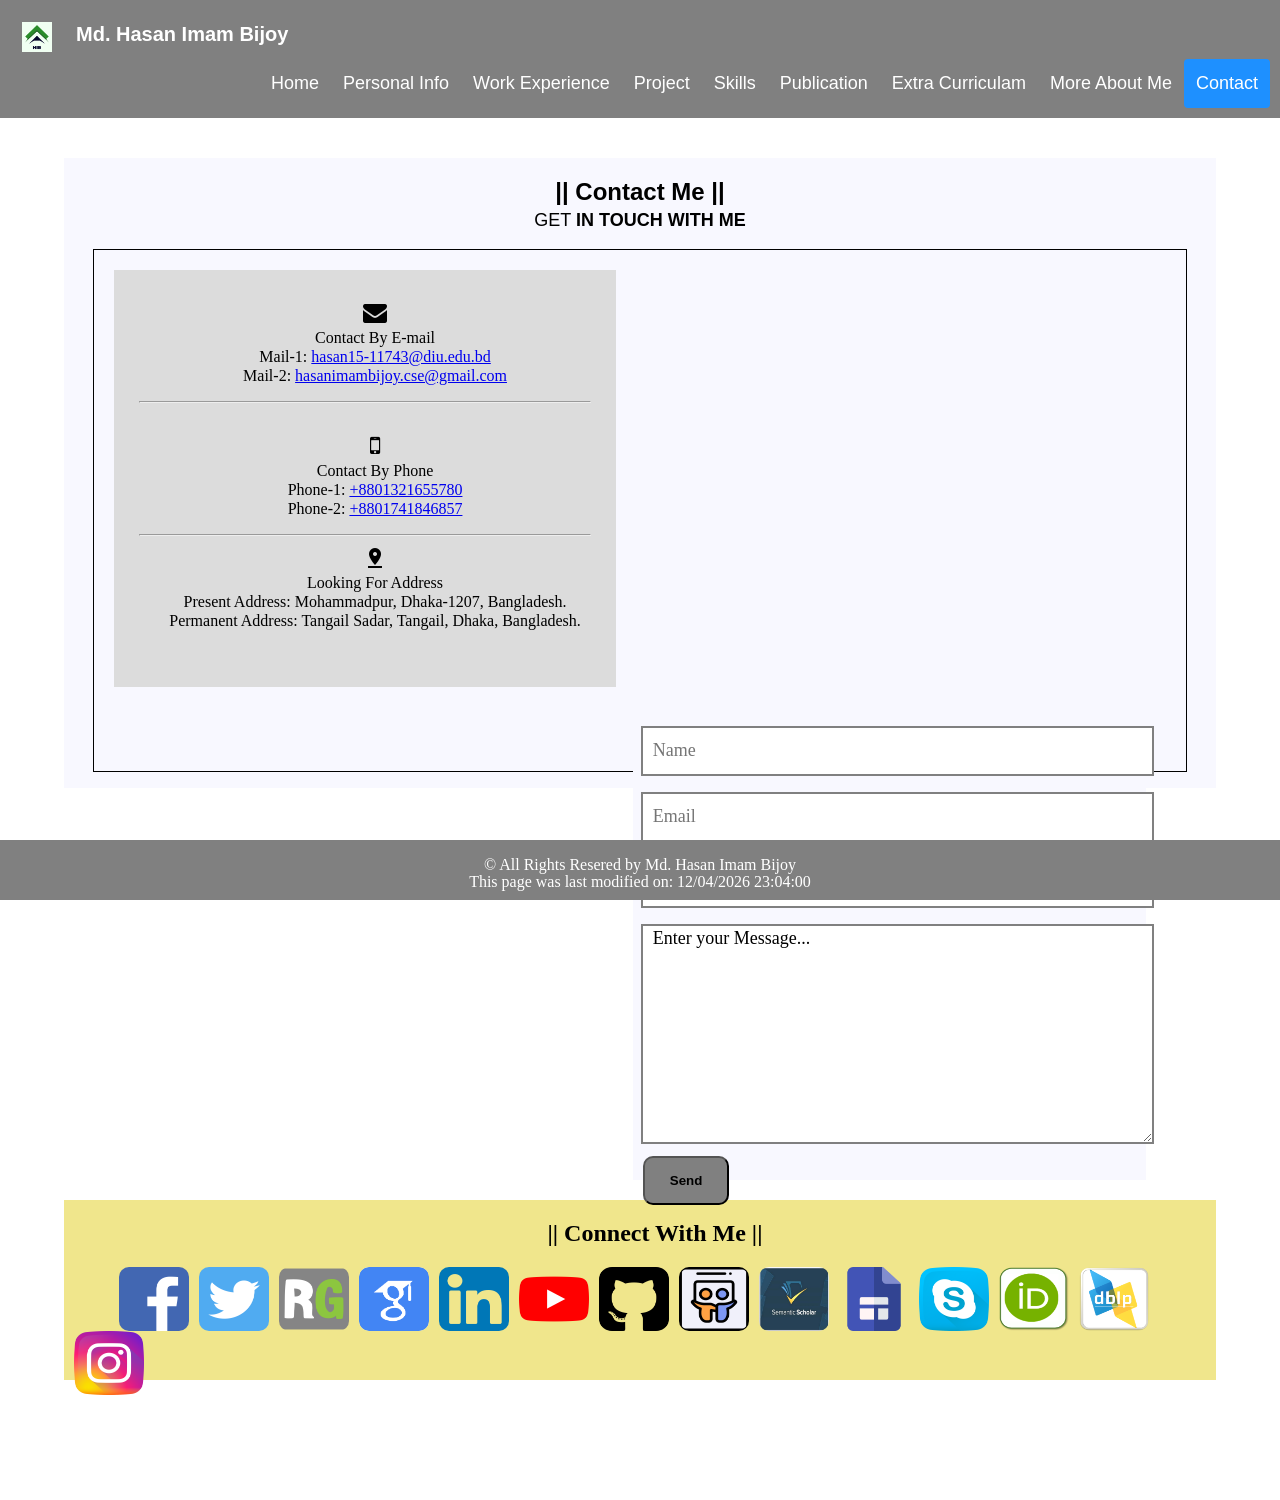
<file: contact.html>
<!DOCTYPE html>
<html>

<head>
  <meta name="viewport" content="width=device-width, initial-scale=1">
  <link rel="stylesheet" href="style.css">
  <Title>Portfolio- Md. Hasan Imam Bijoy</Title>
  <link rel="stylesheet" href="https://cdnjs.cloudflare.com/ajax/libs/font-awesome/4.7.0/css/font-awesome.min.css">
  <link rel="stylesheet" href="https://cdnjs.cloudflare.com/ajax/libs/font-awesome/4.7.0/css/font-awesome.min.css">
  <link href="https://fonts.googleapis.com/icon?family=Material+Icons" rel="stylesheet">
</head>

<body>

  <div class="header">
    <a href="index.html"><img src="favicon.png"
        style="height: 30px; float: left; align-items: center; width: 30px; "></a>
    <a href="index.html" class="logo">Md. Hasan Imam Bijoy</a>
    <div class="header-right">
      <a href="index.html">Home</a>
      <a href="personal.html">Personal Info</a>
      <a href="workexperience.html">Work Experience</a>
      <a href="project.html">Project</a>
      <a href="skill.html">Skills</a>
      <a href="publication.html">Publication</a>
      <a href="extra.html">Extra Curriculam</a>
      <a href="moreabout.html">More About Me</a>
      <a class="active" href="contact.html">Contact</a>

    </div>
  </div>



  <div style="width: 90%; height: 630px; background-color: ghostwhite; margin: auto; margin-top: 40px;">

    <p style="padding: 20px; text-align: center; font-size: x-large;  font-weight: bold;">|| Contact Me ||</p>
    <p
      style="margin-top: -40px; text-align: center; font-size: large; font-family: 'Lucida Sans', 'Lucida Sans Regular', 'Lucida Grande', 'Lucida Sans Unicode', Geneva, Verdana, sans-serif;">
      GET <b>IN TOUCH WITH ME</b></p>


    <div style=" width: 95%; height: 83%; background-color: ghostwhite; margin: auto; border: 1px solid black;">

      <div style="margin: 20px; width: 46%; background-color: gainsboro; height: 80%; float: left;">

        <div
          style=" width: 100%;  text-align: center; font-family: Georgia, 'Times New Roman', Times, serif;  margin: 10px;">
          <i style="font-size:24px; margin-top: 20px; margin-bottom: 5px;" class="fa">&#xf0e0;</i>
          <p style="margin-top: -0px;">Contact By E-mail</p>
          <p style="margin-top: -15px;">Mail-1: <a href="mailto:hasan15-11743@diu.edu.bd">hasan15-11743@diu.edu.bd</a>
          </p>
          <p style="margin-top: -15px;">Mail-2: <a
              href="mailto:hasanimambijoy.cse@gmail.com">hasanimambijoy.cse@gmail.com</a></p>


        </div>
        <hr style="width: 90%; margin: auto;">
        <div
          style=" width: 100%; text-align: center; font-family: Georgia, 'Times New Roman', Times, serif;  margin: 10px;">

          <i style="font-size:24px; margin-top: 20px; margin-bottom: 5px;" class="fa">&#xf10b;</i>
          <p style="margin-top: -0px;">Contact By Phone</p>
          <p style="margin-top: -15px;">Phone-1: <a href="tel:01321655780">+8801321655780</a>
          </p>
          <p style="margin-top: -15px;">Phone-2: <a href="tel:01741846857">+8801741846857</a></p>


        </div>
        <hr style="width: 90%; margin: auto;">
        <div
          style=" width: 100%; text-align: center; font-family: Georgia, 'Times New Roman', Times, serif;  margin: 10px;">
          <i class="material-icons">&#xe55e;</i>
          <p style="margin-top: -0px;">Looking For Address</p>
          <p style="margin-top: -15px;">Present Address: Mohammadpur, Dhaka-1207, Bangladesh.
          </p>
          <p style="margin-top: -15px;">Permanent Address: Tangail Sadar, Tangail, Dhaka, Bangladesh.
          </p>



        </div>
      </div>

      <div
        style="width: 47%; background-color: ghostwhite; height: 87%; float: right; margin-right: 40px; margin-top: 20px;">

        <input class="contactme" type="text" style="width: 100%; height: 50px; margin-top: -1px;" placeholder="Name">
        <input class="contactme" type="email" style="width: 100%; height: 50px;" placeholder="Email" required>
        <input class="contactme" type="tel" style="width: 100%; height: 50px;" placeholder="Mobile Number" required>
        <textarea placeholder="Enter your Message..." class="contactme" style="width: 100%; height: 220px;"
          required>Enter your Message... </textarea>

        <button type="submit" id="book-srch">Send</button>

      </div>


    </div>

  </div>

  </div>

  <div style="clear: both;"></div>

  


  <div style="width: 90%; height:180px; background-color:khaki; margin: auto;">

    <h2
      style="margin-bottom: 20px; text-align: center; margin-left: 30px; padding-top: 20px; font-family:Georgia, 'Times New Roman', Times, serif">
       || Connect With Me ||</h2>

       <a href="https://www.facebook.com/HiBijoy.a2z/" target="_blank"><img src="facebook.png" class="connect" width="70px" height="64px" style="margin-left: 55px; float: left;"></a>
       <a href="https://twitter.com/HiBijoy1432" target="_blank"><img src="twitter.png" class="connect" width="70px" height="64px" style="margin-left: 10px; float: left;"></a>
       <a href="https://www.researchgate.net/profile/Md-Hasan-Imam-Bijoy" target="_blank"><img src="researchgate.png" class="connect" width="70px" height="64px" style="margin-left: 10px; float: left;"></a>
       <a href="https://scholar.google.com/citations?user=LP5mLloAAAAJ&hl=en&authuser=1" target="_blank"><img src="gs.png" class="connect" width="70px" height="64px" style="margin-left: 10px; float: left;"></a>
       <a href="https://www.linkedin.com/in/md-hasan-imam-bijoy/" target="_blank"><img src="linkedin.png" class="connect" width="70px" height="64px" style="margin-left: 10px; float: left;"></a>
       <a href="https://www.youtube.com/channel/UCSs0kj2hm2an1X2EBD3I79A?view_as=subscriber" target="_blank"><img src="youtube.png" class="connect" width="70px" height="64px" style="margin-left: 10px; float: left;"></a>
       <a href="https://github.com/HiBijoy143" target="_blank"><img src="github-sign.png" class="connect" width="70px" height="64px" style="margin-left: 10px; float: left;"></a>
       <a href="https://www.slideshare.net/HasanImamBijoY" target="_blank"><img src="slideshare.png" class="connect" width="70px" height="64px" style="margin-left: 10px; float: left;"></a>
       <a href="https://www.semanticscholar.org/author/Md.-Hasan-Imam-Bijoy/1999666337" target="_blank"><img src="semantic.jpg" class="connect" width="70px" height="64px" style="margin-left: 10px; float: left;"></a>
       <a href="https://sites.google.com/diu.edu.bd/hibijoy/" target="_blank"><img src="google.png" class="connect" width="70px" height="64px" style="margin-left: 10px; float: left;"></a>
       <a href="https://join.skype.com/invite/Vjf5248RQOfI" target="_blank"><img src="skype.png" class="connect" width="70px" height="64px" style="margin-left: 10px; float: left;"></a>
       <a href="https://orcid.org/0000-0002-4756-3025" target="_blank"><img src="orc.png" class="connect" width="70px" height="64px" style="margin-left: 10px; float: left;"></a>
       <a href="https://dblp.org/pid/276/8580.html" target="_blank"><img src="dblp.png" class="connect" width="70px" height="64px" style="margin-left: 10px; float: left;"></a>
       <a href="https://www.instagram.com/hi_bijoy_" target="_blank"><img src="instagram.png" class="connect" width="70px" height="64px" style="margin-left: 10px; float: left;"></a>
       
       
       
       

    

  </div>


  <div style="height: 120px;"></div>

  <div
    style="height: 60px;  width: 100%; position: fixed; background-color: gray; left: 0; bottom: 0; text-align: center; font-family: Georgia, 'Times New Roman', Times, serif; color: white;">

    <p style="margin-bottom: -1px;">&copy; All Rights Resered by Md. Hasan Imam Bijoy</p>
    <script language="Javascript" style="margin-top: -20px;">
      document.write("This page was last modified on: " + document.lastModified + "");
    </SCRIPT>
  </div>
</body>

</html>
</file>
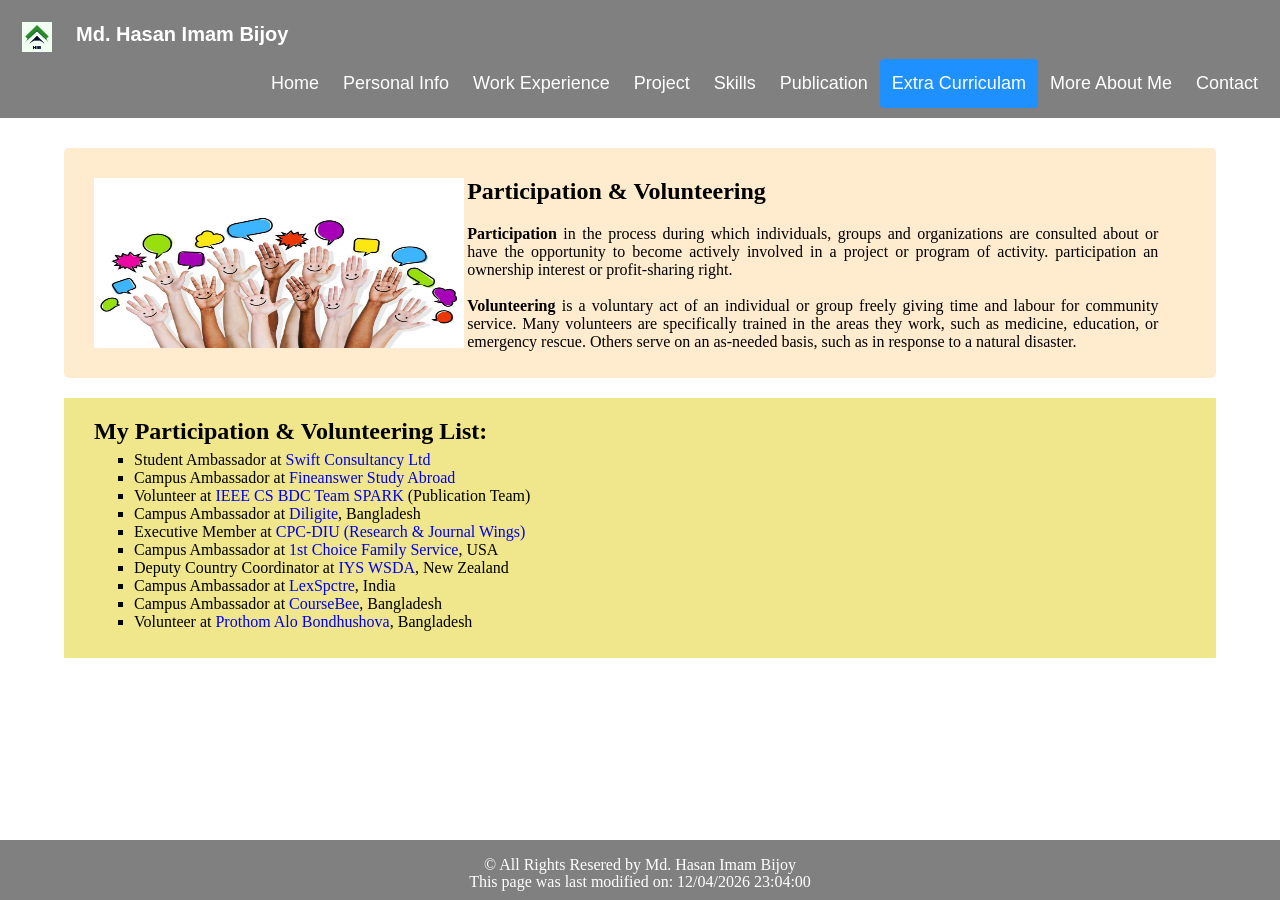
<file: extra.html>
<!DOCTYPE html>
<html>
<head>
    <meta name="viewport" content="width=device-width, initial-scale=1">
    <link rel = "stylesheet" href = "style.css">
    <Title>Portfolio- Md. Hasan Imam Bijoy</Title>
    

</head>
<body>

    <div class="header">
        <a href="index.html"><img src="favicon.png" style="height: 30px; float: left; align-items: center; width: 30px; "></a>     
           <a href="index.html" class="logo">Md. Hasan Imam Bijoy</a>
        <div class="header-right">
          <a href="index.html">Home</a>
          <a href="personal.html">Personal Info</a>
          <a href="workexperience.html">Work Experience</a>
          <a href="project.html">Project</a>
          <a href="skill.html">Skills</a>
          <a href="publication.html">Publication</a>
          <a class="active" href="extra.html">Extra Curriculam</a>
          <a href="moreabout.html">More About Me</a>
          <a href="contact.html">Contact</a>
          
        </div>
      </div>
      
      <div style="border-radius: 5px; width: 90%; height: 230px; background-color: blanchedalmond; margin: auto; margin-top: 30px;">

        <div style="width: 35%; float: left;">
          <img src="extra.jpg" alt="Projects List" title="Md. Hasan Imam Bijoy - Extra Curriculam" style=" margin: 30px; width: 370px; height: 170px;">
        </div>
        <div style="width: 60%; float: left;">
          <h2 style="margin-top: 30px;font-family: Georgia, 'Times New Roman', Times, serif">Participation & Volunteering</h2>

          <p style=" text-align: justify; font-family: Georgia, 'Times New Roman', Times, serif">
            <b>Participation</b> in the process during which individuals, groups and organizations are consulted about or have the opportunity to become actively involved in a project or program of activity. participation an ownership interest or profit-sharing right.<br><br>

              <b>Volunteering</b> is a voluntary act of an individual or group freely giving time and labour for community service. Many volunteers are specifically trained in the areas they work, such as medicine, education, or emergency rescue. Others serve on an as-needed basis, such as in response to a natural disaster.
          </p>
  
        </div>
        
      </div>


      <div style="width: 90%; height: 260px; background-color:khaki; margin: auto;">

        <h2 style=" margin-left: 30px; padding-top: 20px; margin-bottom: -10px; font-family:Georgia, 'Times New Roman', Times, serif">My Participation & Volunteering List:</h2>

        <ul class="project" style="margin-left: 30px; font-family: Georgia, 'Times New Roman', Times, serif;" >
            <li type="square">Student Ambassador at <a href="https://www.linkedin.com/company/swift-consultancy-ltd/mycompany/" target="_blank">Swift Consultancy Ltd</a></li>
            <li type="square">Campus Ambassador at <a href="https://fineanswer.net/study-abroad/" target="_blank">Fineanswer Study Abroad</a></li>
            <li type="square">Volunteer at <a href="https://www.facebook.com/ieeecsbdcspark" target="_blank">IEEE CS BDC Team SPARK</a> (Publication Team)</li>
            <li type="square">Campus Ambassador at <a href="https://diligite.com/" target="_blank">Diligite</a>, Bangladesh</li>
            <li type="square">Executive Member at <a href="http://cpc.daffodilvarsity.edu.bd/" target="_blank">CPC-DIU (Research & Journal Wings)</a></li>
            <li type="square">Campus Ambassador at <a href="https://www.1stchoicefamilyservices.org/about/" target="_blank">1st Choice Family Service</a>, USA</li>
            <li type="square">Deputy Country Coordinator at <a href="https://www.linkedin.com/company/wsda-new-zealand/mycompany/" target="_blank">IYS WSDA</a>, New Zealand</li>
            <li type="square">Campus Ambassador at <a href="https://www.linkedin.com/company/lexpectre/" target="_blank">LexSpctre</a>, India</li>
            <li type="square">Campus Ambassador at <a href="https://coursebee.com/" target="_blank">CourseBee</a>, Bangladesh</li>
            <li type="square">Volunteer at <a href="https://www.bondhushava.com/" target="_blank">Prothom Alo Bondhushova</a>, Bangladesh</li>
            

        </ul>

      </div>
    </div> <div style="height: 120px;"></div>

    <div style="height: 60px;  width: 100%; position: fixed; background-color: gray; left: 0; bottom: 0; text-align: center; font-family: Georgia, 'Times New Roman', Times, serif; color: white;">

        <p style="margin-bottom: -1px;">&copy; All Rights Resered by Md. Hasan Imam Bijoy</p>
        <script language="Javascript" style="margin-top: -20px;">
          document.write("This page was last modified on: " +document.lastModified +"");
          </SCRIPT>
    </div>

</body>
</html>
</file>
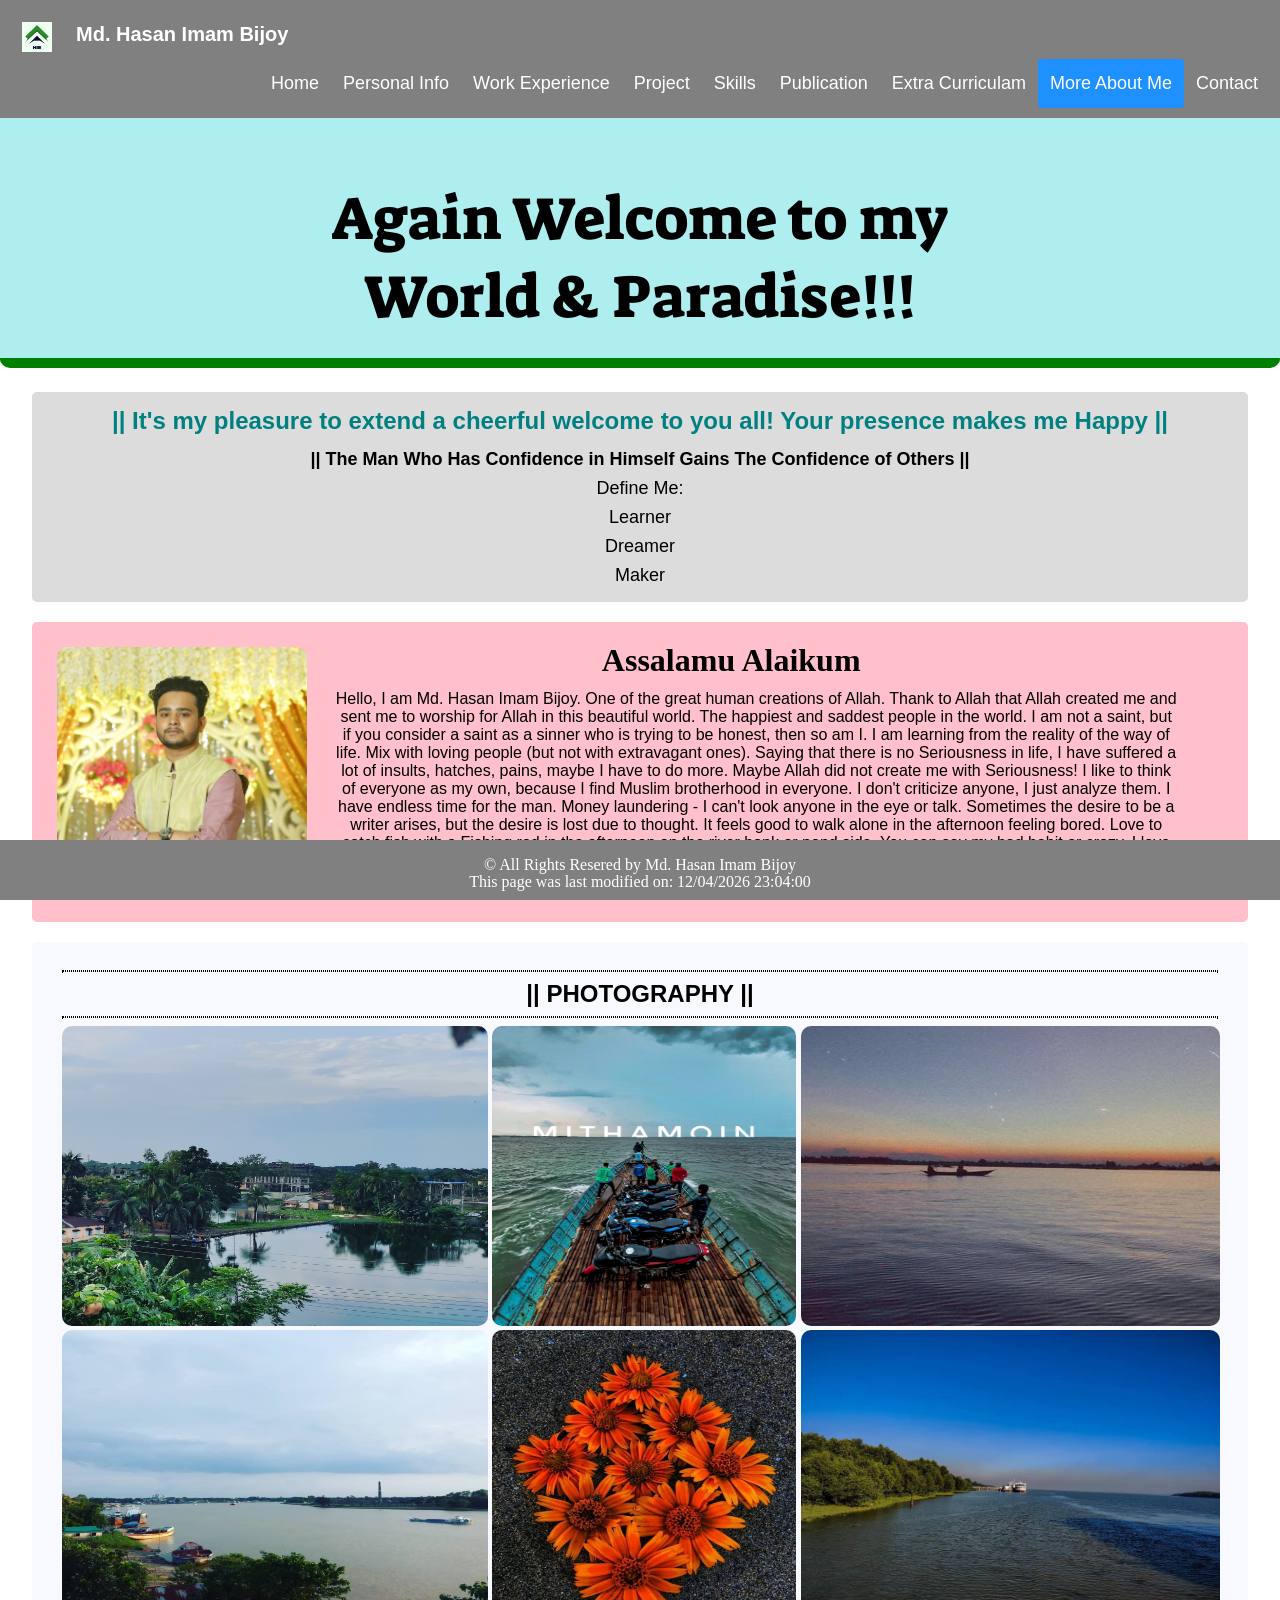
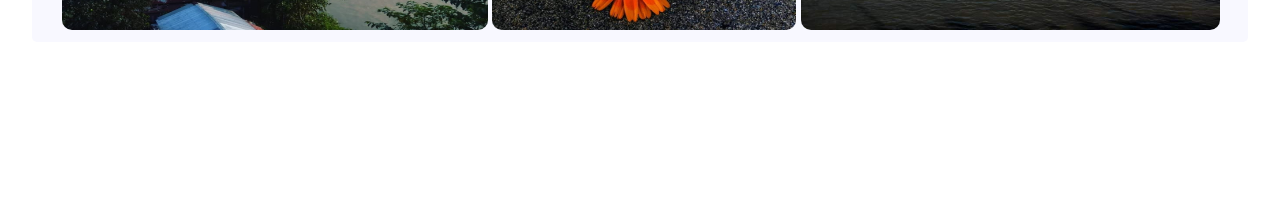
<file: moreabout.html>
<!DOCTYPE html>
<html>
<head>
    <meta name="viewport" content="width=device-width, initial-scale=1">
    <link rel = "stylesheet" href = "style.css">
    <title>Portfolio-Md. Hasan Imam Bijoy</title>
    <link rel="preconnect" href="https://fonts.gstatic.com">
    <link href="https://fonts.googleapis.com/css2?family=Suez+One&display=swap" rel="stylesheet">
    

</head>
<body>

    <div class="header">
        <a href="index.html"><img src="favicon.png" style="height: 30px; float: left; align-items: center; width: 30px; "></a>       
         <a href="index.html" class="logo">Md. Hasan Imam Bijoy</a>
        <div class="header-right">
          <a href="index.html">Home</a>
          <a href="personal.html">Personal Info</a>
          <a href="workexperience.html">Work Experience</a>
          <a href="project.html">Project</a>
          <a href="skill.html">Skills</a>
          <a href="publication.html">Publication</a>
          <a href="extra.html">Extra Curriculam</a>
          <a class="active" href="moreabout.html">More About Me</a>
          <a href="contact.html">Contact</a>
          
        </div>
      </div>
      
      <div style=" height: 240px; width: 100%; margin: auto;  border: 2px solid paleturquoise;  background-color:paleturquoise;">
          <p style="text-align: center; font-size: 60px; font-family: 'Suez One', serif;">Again Welcome to my <br> World & Paradise!!!</p>
        </div>
        <div style="width: 100%; height: 10px; border-bottom-left-radius: 10px; border-bottom-right-radius: 10px; border: 5px solid green;" ></div>

      
      <div style="width: 95%; height: 210px; background-color: gainsboro; border-radius: 5px; margin: auto; margin-top: 20px;">

        <p class="custom"> || It's my pleasure to extend a cheerful welcome to you all! Your presence makes me Happy ||</p>
        <p class="custom2">|| The Man Who Has Confidence in Himself Gains The Confidence of Others ||</p>
        <p class="custom3">Define Me:</p>
        <p class="custom3">Learner</p>
        <p class="custom3">Dreamer</p>
        <p class="custom3">Maker</p>
      
      </div>

      <div style="width: 95%; height: 300px; background-color:pink; border-radius: 5px; margin: auto; margin-top: 20px;">


        <div style="width: 20%; float: left;">
        <img src="Hasan Imam Bijoy.jpg" width="250px" height="250px" style="border-radius: 10px; margin: 25px;">
        </div>
        <div style="width: 75%; float: left; ">
        <h1 style="margin-top: 20px; text-align: center; font-family: Cambria, Cochin, Georgia, Times, 'Times New Roman', serif;"> Assalamu Alaikum</h1>
        <p class="custom3" style="font-size: medium; margin-left: 60px; margin-right: 10px;">Hello, I am Md. Hasan Imam Bijoy.  One of the great human creations of Allah. Thank to Allah that  Allah created me and sent me to worship for Allah in this beautiful world.  The happiest and saddest people in the world. I am not a saint, but if you consider a saint as a sinner who is trying to be honest, then so am I. I am learning from the reality of the way of life.  Mix with loving people (but not with extravagant ones). Saying that there is no Seriousness in life, I have suffered a lot of insults, hatches, pains, maybe I have to do more. Maybe Allah did not create me with Seriousness! I like to think of everyone as my own, because I find Muslim brotherhood in everyone.  I don't criticize anyone, I just analyze them. I have endless time for the man. Money laundering - I can't look anyone in the eye or talk. Sometimes the desire to be a writer arises, but the desire is lost due to thought. It feels good to walk alone in the afternoon feeling bored. Love to catch fish with a Fishing rod in the afternoon on the river bank or pond side. You can say my bad habit or crazy, I love to wear t-shirts upside down, and always wear upside down! </p>
        </div>
        
      </div>

      <div style="margin-bottom: 40px; padding-top: 20px; width: 95%; height: 700px; background-color:ghostwhite; border-radius: 5px; margin: auto; margin-top: 20px;">
        <hr style="width: 95%; border: 1px dotted black;">  
        <font style="text-align: center; font-family: 'Lucida Sans', 'Lucida Sans Regular', 'Lucida Grande', 'Lucida Sans Unicode', Geneva, Verdana, sans-serif; display: block; font-size: x-large; font-weight: bold;">|| PHOTOGRAPHY ||</font>
          <hr style="width: 95%; border: 1px dotted black;">
          <img src="p1.jpg" width="35%" height="300px" style="margin-left: 30px; border-radius: 10px;">
          <img src="p2.jpg" width="25%" height="300px" style="border-radius: 10px;">
          <img src="p3.jpg" width="34.5%" height="300" style="border-radius: 10px;">
          <img src="p4.jpg" width="35%" height="300px" style="margin-left: 30px; border-radius: 10px;">
          <img src="p7.jpg" width="25%" height="300px" style="border-radius: 10px;">
          <img src="p5.jpg" width="34.5%" height="300" style="border-radius: 10px;"> <br><br><br><br><br><br><br><br>
      </div> <br><br>

      <div style="clear: both;"></div>


      <div style="height: 120px;"></div>

      <div style="height: 60px;  width: 100%; position: fixed; background-color: gray; left: 0; bottom: 0; text-align: center; font-family: Georgia, 'Times New Roman', Times, serif; color: white;">
  
          <p style="margin-bottom: -1px;">&copy; All Rights Resered by Md. Hasan Imam Bijoy</p>
          <script language="Javascript" style="margin-top: -20px;">
            document.write("This page was last modified on: " +document.lastModified +"");
            </SCRIPT>
      </div>

</body>
</html>
</file>
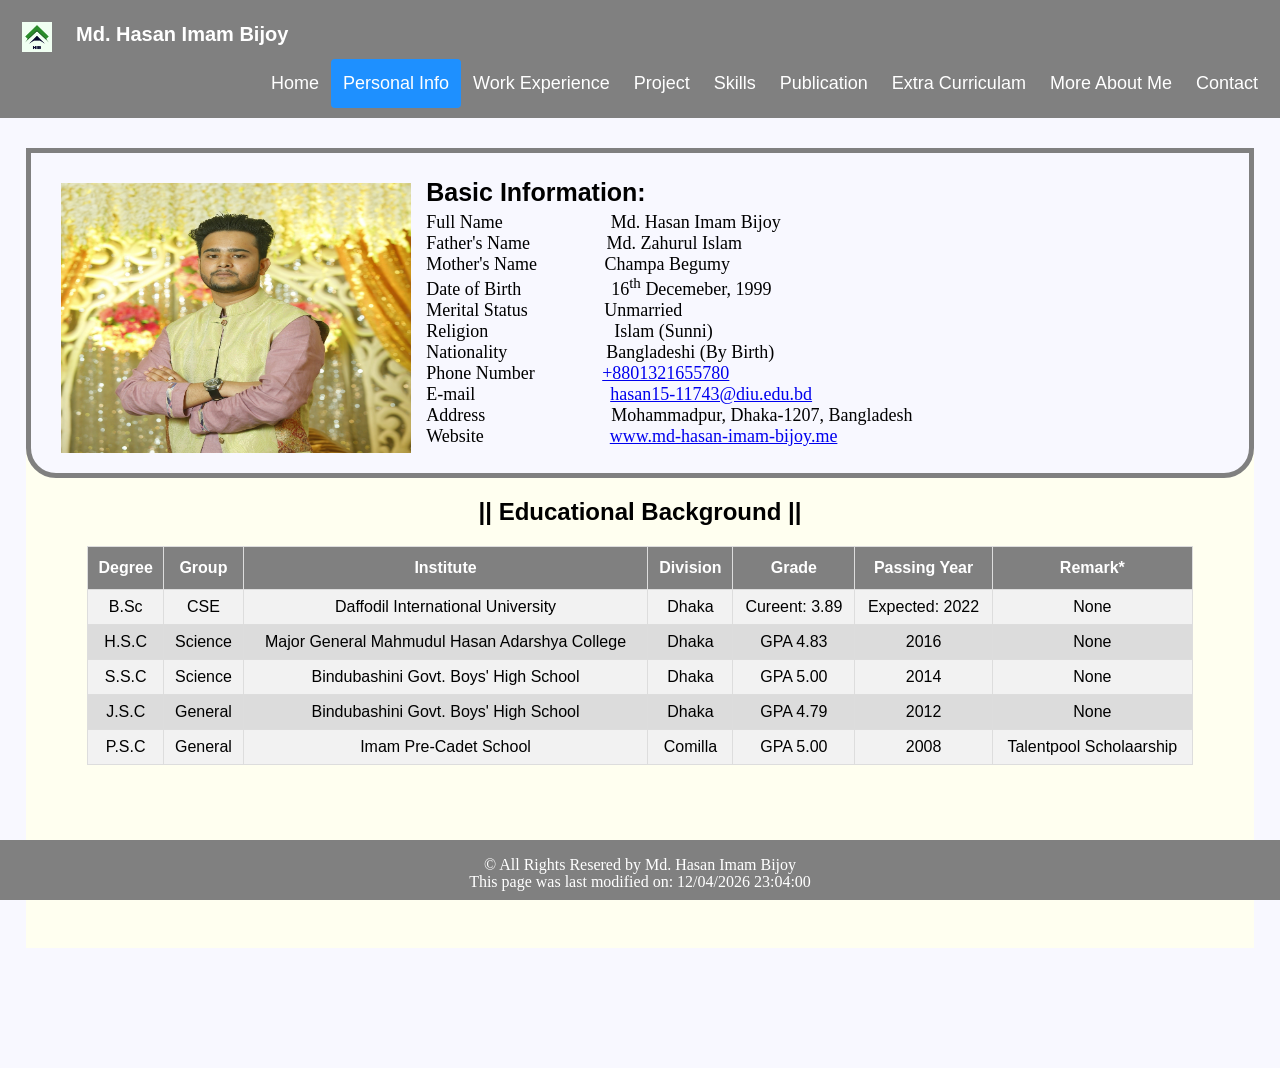
<file: personal.html>
<!DOCTYPE html>
<html>
<head>
    <meta name="viewport" content="width=device-width, initial-scale=1">
    <link rel = "stylesheet" href = "style.css">
    <Title>Portfolio- Md. Hasan Imam Bijoy</Title>
    <link rel="preconnect" href="https://fonts.gstatic.com">
    <link href="https://fonts.googleapis.com/css2?family=Lobster+Two&family=Stint+Ultra+Condensed&display=swap" rel="stylesheet">

    <style>
      .body{
      background-color:ghostwhite;
    
    }
    .heading{
      font-family: 'Lucida Sans', 'Lucida Sans Regular', 'Lucida Grande', 'Lucida Sans Unicode', Geneva, Verdana, sans-serif;
      font-weight: bold;
    }
    .basic{
      font-family: Georgia, 'Times New Roman', Times, serif;
      margin-left: -40px;
      margin-top: -20px;
      position:absolute;

    }
    .basic li{
      font-size: large;
    }
    
    #customers {
    font-family: Arial, Helvetica, sans-serif;
    border-collapse: collapse;
    width: 90%;
    margin: auto;
    text-align: center;
    }

    #customers td, #customers th {
      border: 1px solid #ddd;
      padding: 8px;
      text-align: center;
    }

    #customers tr:nth-child(even){background-color: #f2f2f2;}
    #customers tr:nth-child(odd){background-color: gainsboro;}

    #customers tr:hover {background-color:lightblue;}

    #customers th {
      padding-top: 12px;
      padding-bottom: 12px;
      text-align: left;
      background-color: gray;
      color: white;
      text-align: center;
    }

    </style>
    

</head>
<body class="body">

    <div class="header">
      <a href="index.html"><img src="favicon.png" style="height: 30px; float: left; align-items: center; width: 30px; "></a>        
      <a href="index.html" class="logo">Md. Hasan Imam Bijoy</a>
        <div class="header-right">
          <a href="index.html">Home</a>
          <a class="active" href="personal.html">Personal Info</a>
          <a href="workexperience.html">Work Experience</a>
          <a href="project.html">Project</a>
          <a href="skill.html">Skills</a>
          <a href="publication.html">Publication</a>
          <a href="extra.html">Extra Curriculam</a>
          <a href="moreabout.html">More About Me</a>
          <a href="contact.html">Contact</a>
          
        </div>
      </div>
      
      
      <div style="width: 96%; height: 800px; margin: auto; background-color:ivory; margin-top: 30px;">
      
        <div style="margin-top: 20px; width: 100%; height: 330px; background-color: ghostwhite; margin: auto; border-bottom-left-radius: 30px; border-bottom-right-radius: 30px; border: 5px solid gray">

          <div style="width: 30%; float: left;">
            <img src="Hasan Imam Bijoy.jpg" style="width:350px; height: 270px; margin-top: 30px; margin-left: 30px; margin-right: 30px; float: left;">
          </div>

          <div style="margin-left: 30px; margin-top: 30px; float: left; width: 65%;  height: 250px;">

            <p style="font-size: 25px; margin-top: -5px;" class="heading"> Basic Information: </p>
            <ul class="basic">
            
              <li type="none">Full Name &nbsp; &nbsp; &nbsp; &nbsp; &nbsp; &nbsp; &nbsp; &nbsp; &nbsp; &nbsp; &nbsp; &nbsp;Md. Hasan Imam Bijoy</li>
              <li type="none">Father's Name &nbsp; &nbsp; &nbsp; &nbsp; &nbsp; &nbsp; &nbsp; &nbsp; Md. Zahurul Islam</li>
              <li type="none">Mother's Name &nbsp; &nbsp; &nbsp; &nbsp; &nbsp; &nbsp; &nbsp; Champa Begumy</li>
              <li type="none">Date of Birth &nbsp;&nbsp; &nbsp; &nbsp; &nbsp; &nbsp; &nbsp; &nbsp; &nbsp; &nbsp; 16<sup>th</sup> Decemeber, 1999 </li>
              <li type="none">Merital Status &nbsp; &nbsp;&nbsp; &nbsp; &nbsp; &nbsp; &nbsp; &nbsp; &nbsp;Unmarried</li>
              <li type="none">Religion &nbsp; &nbsp; &nbsp; &nbsp; &nbsp; &nbsp; &nbsp; &nbsp; &nbsp; &nbsp; &nbsp; &nbsp; &nbsp; &nbsp;Islam (Sunni)</li>
              <li type="none">Nationality &nbsp; &nbsp; &nbsp; &nbsp; &nbsp; &nbsp; &nbsp; &nbsp; &nbsp; &nbsp; &nbsp;Bangladeshi (By Birth)</li>
              <li type="none">Phone Number  &nbsp; &nbsp; &nbsp; &nbsp; &nbsp; &nbsp; &nbsp; <a  href="tel:01321655780">+8801321655780</a></li>
              <li type="none">E-mail &nbsp; &nbsp; &nbsp; &nbsp; &nbsp; &nbsp; &nbsp; &nbsp; &nbsp; &nbsp; &nbsp; &nbsp; &nbsp; &nbsp; &nbsp;<a href="mailto:hasan15-11743@diu.edu.bd">hasan15-11743@diu.edu.bd</a></li>
              <li type="none">Address &nbsp; &nbsp; &nbsp; &nbsp; &nbsp; &nbsp; &nbsp; &nbsp; &nbsp; &nbsp; &nbsp; &nbsp; &nbsp; &nbsp;Mohammadpur, Dhaka-1207, Bangladesh</li>
              <li type="none">Website &nbsp; &nbsp; &nbsp; &nbsp; &nbsp; &nbsp; &nbsp; &nbsp; &nbsp; &nbsp; &nbsp; &nbsp; &nbsp; &nbsp;<a href="https://sites.google.com/diu.edu.bd/hibijoy" target="_blank">www.md-hasan-imam-bijoy.me</a></li>
            </ul>
          </div>
            
        </div>

        <h2 class="heading" style="text-align: center; margin-bottom: 20px;"> || Educational Background || </h2>
      
        
        <table id="customers">

          <tr>
            <th>Degree</th>
            <th>Group</th>
            <th>Institute</th>
            <th>Division</th>
            <th>Grade</th>
            <th>Passing Year</th>
            <th>Remark*</th>
          </tr>

          <tr>
            <td>B.Sc</td>
            <td>CSE</td>
            <td>Daffodil International University</td>
            <td>Dhaka</td>
            <td>Cureent: 3.89</td>
            <td>Expected: 2022</td>
            <td>None</td>
          </tr>
          <tr>
            <td>H.S.C</td>
            <td>Science</td>
            <td>Major General Mahmudul Hasan Adarshya College</td>
            <td>Dhaka</td>
            <td>GPA 4.83</td>
            <td>2016</td>
            <td>None</td>
          </tr>
          <tr>
            <td>S.S.C</td>
            <td>Science</td>
            <td>Bindubashini Govt. Boys' High School</td>
            <td>Dhaka</td>
            <td>GPA 5.00</td>
            <td>2014</td>
            <td>None</td>
          </tr>
          <tr>
            <td>J.S.C</td>
            <td>General</td>
            <td>Bindubashini Govt. Boys' High School</td>
            <td>Dhaka</td>
            <td>GPA 4.79</td>
            <td>2012</td>
            <td>None</td>
          </tr>
          <tr>
            <td>P.S.C</td>
            <td>General</td>
            <td>Imam Pre-Cadet School</td>
            <td>Comilla</td>
            <td>GPA 5.00</td>
            <td>2008</td>
            <td>Talentpool Scholaarship</td>
          </tr>




        </table>



      
      </div>





      <div style="height: 120px; margin: auto; "></div>

      <div style="height: 60px;  width: 100%; position: fixed; background-color: gray; left: 0; bottom: 0; text-align: center; font-family: Georgia, 'Times New Roman', Times, serif; color: white;">

        <p style="margin-bottom: -1px;">&copy; All Rights Resered by Md. Hasan Imam Bijoy</p>
        <script language="Javascript" style="margin-top: -20px;">
          document.write("This page was last modified on: " +document.lastModified +"");
          </SCRIPT>
    </div>

</body>
</html>
</file>
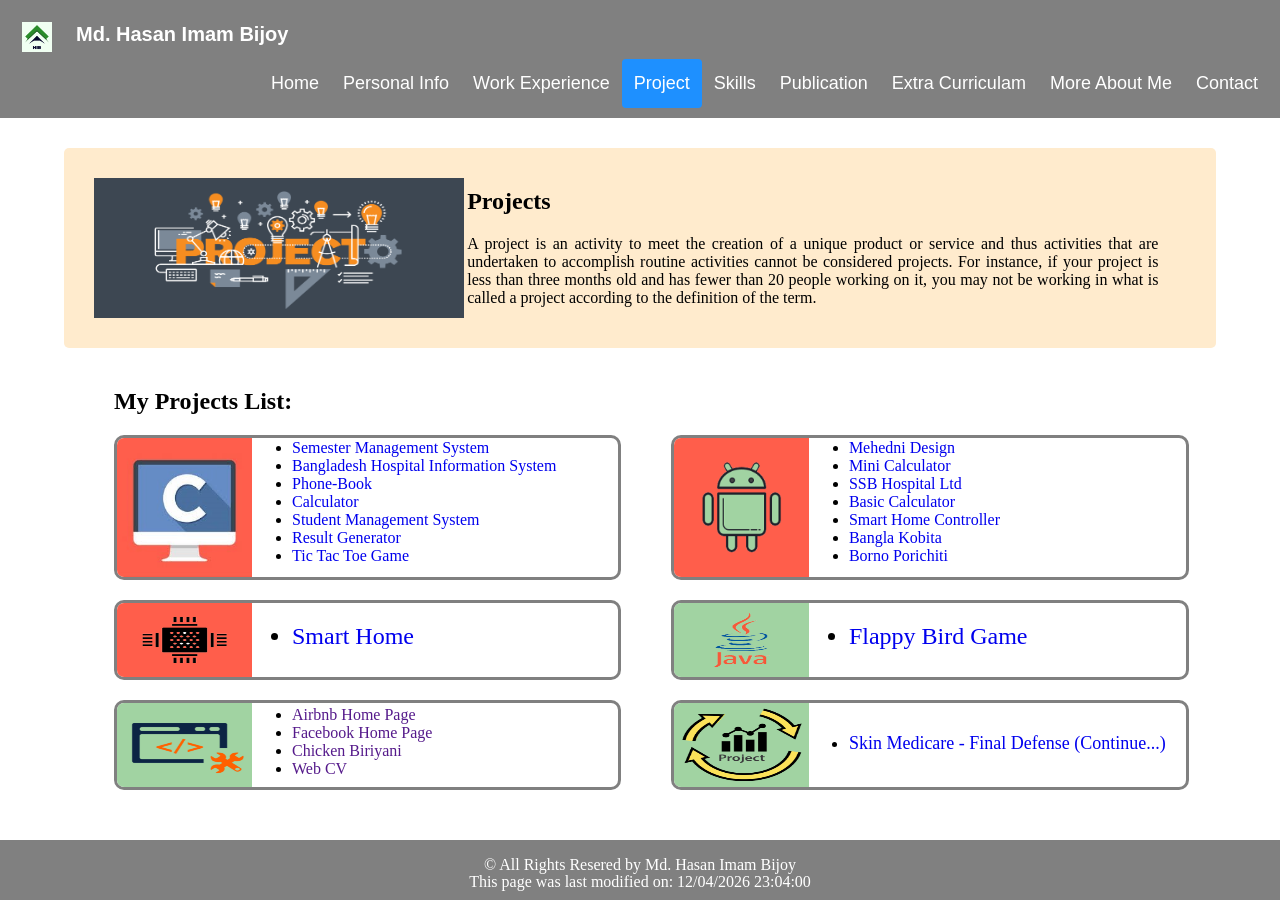
<file: project.html>
<!DOCTYPE html>
<html>
<head>
    <meta name="viewport" content="width=device-width, initial-scale=1">
    <link rel = "stylesheet" href = "style.css">
    <title>Portfolio-Md. Hasan Imam Bijoy</title>
    

</head>
<body>

    <div class="header">
        <a href="index.html"><img src="favicon.png" style="height: 30px; float: left; align-items: center; width: 30px; "></a>
        <a href="index.html" class="logo">Md. Hasan Imam Bijoy</a>
        <div class="header-right">
          <a href="index.html">Home</a>
          <a href="personal.html">Personal Info</a>
          <a href="workexperience.html">Work Experience</a>
          <a class="active" href="project.html">Project</a>
          <a href="skill.html">Skills</a>
          <a href="publication.html">Publication</a>
          <a href="extra.html">Extra Curriculam</a>
          <a href="moreabout.html">More About Me</a>
          <a href="contact.html">Contact</a>
          
        </div>
      </div>
      
      <div style="border-radius: 5px; width: 90%; height: 200px; background-color: blanchedalmond; margin: auto; margin-top: 30px;">

        <div style="width: 35%; float: left;">
          <img src="project.png" alt="Projects List" title="Md. Hasan Imam Bijoy - Projects" style=" margin: 30px; width: 370px; height: 140px;">
        </div>
        <div style="width: 60%; float: left;">
          <h2 style="margin-top: 40px;font-family: Georgia, 'Times New Roman', Times, serif">Projects </h2>

          <p style=" text-align: justify; font-family: Georgia, 'Times New Roman', Times, serif">
            
            A project is an activity to meet the creation of a unique product 
            or service and thus activities that are undertaken to accomplish 
            routine activities cannot be considered projects. For instance, if your 
            project is less than three months old and has fewer than 20 people working on it, you may 
            not be working in what is called a project according to the definition of the term.
          </p>
  
        </div>
        
      </div>

      <div style="width: 90%; height: 400px; background-color:white; margin: auto;">

          <h2 style=" margin-left: 50px; padding-top: 20px; font-family:Georgia, 'Times New Roman', Times, serif">My Projects List:</h2>

          <div style=" border-radius: 10px; width: 44%; float: left; height: 145px; border: 3px solid gray; margin-left: 50px;">
                <img src="c.jpg" style="width: 135px; height: 139px; border-top-left-radius: 7px; 
                border-bottom-left-radius: 7px; float: left;">
                <ul class="project" style="float: left; margin-top: 1px; font-family: Georgia, 'Times New Roman', Times, serif;">
                  <li><a href="https://drive.google.com/file/d/1i8lhKLu9UVRHFYPJDmHCfdNEpzVosPTI/view" target="_blank">Semester Management System</a></li>
                  <li><a href="https://drive.google.com/file/d/1tHVdSk-0dGFbMv_Zrq_U6SHmtcS7Ec4I/view" target="_blank">Bangladesh Hospital Information System</a></li>
                  <li><a href="https://drive.google.com/file/d/15q6wQP6jHzlq-cGMIk_Bmp6ZHRZUEHNZ/view" target="_blank">Phone-Book</a></li>
                  <li><a href="https://github.com/HiBijoy143/Calculator_C_Programming" target="_blank">Calculator</a></li>
                  <li><a href="https://github.com/HiBijoy143/Student-Management-System" target="_blank">Student Management System</a></li>
                  <li><a href="https://github.com/HiBijoy143/Result-Generator" target="_blank">Result Generator</a></li>
                  <li><a href="https://github.com/HiBijoy143/Tic-Tac-Toe" target="_blank">Tic Tac Toe Game</a></li>
                </ul>

          </div>
          <div style=" border-radius: 10px; width: 45%; float: left; height: 145px; border: 3px solid gray; margin-left: 50px;">
            <img src="andoird.png" style="width: 135px; height: 139px; border-top-left-radius: 7px; 
            border-bottom-left-radius: 7px; float: left;">
            <ul class="project" style="float: left; margin-top: 1px; font-family: Georgia, 'Times New Roman', Times, serif;">
              <li><a href="https://www.amazon.com/gp/product/B08BJGW6Q5" target="_blank">Mehedni Design</a></li>
              <li><a href="https://drive.google.com/file/d/1weeOxbWSEEJjWUjpLCkuaJ-N_DmEtW8W/view" target="_blank">Mini Calculator</a></li>
              <li><a href="https://github.com/HiBijoy143/SSB-Hospital-Ltd">SSB Hospital Ltd</a></li>
              <li><a href="https://www.amazon.com/gp/product/B08GV32RVJ" target="_blank">Basic Calculator</a></li>
              <li><a href="https://sites.google.com/view/electricflowbybiju/future-plan?authuser=0" target="_blank">Smart Home Controller</a></li>
              <li><a href="https://github.com/HiBijoy143/Bangla-Kobita/tree/master" target="_blank">Bangla Kobita</a></li>
              <li><a href="https://www.amazon.com/gp/product/B092C99P3Y" target="_blank">Borno Porichiti</a></li>
            </ul>

        </div> <br>
          <div style=" margin-top: 20px; border-radius: 10px; width: 44%; float: left; height: 80px; border: 3px solid gray; margin-left: 50px;">
            <img src="edc.png" style="width: 135px; height: 74px; border-top-left-radius: 7px; 
            border-bottom-left-radius: 7px; float: left;">
            <ul class="project" style="float: left; margin-top: 1px; font-family: Georgia, 'Times New Roman', Times, serif; font-size: x-large; margin-top: 20px;">
              <li ><a href="https://sites.google.com/view/electricflowbybiju/home?authuser=0" target="_blank">Smart Home</a></li>
            </ul>

        </div>
        <div style="margin-top: 20px; border-radius: 10px; width: 45%; float: left; height: 80px; border: 3px solid gray; margin-left: 50px;">
          <img src="java.png" style="width: 135px; height: 74px; border-top-left-radius: 7px; 
            border-bottom-left-radius: 7px; float: left;">
            <ul class="project" style="float: left; margin-top: 1px; font-family: Georgia, 'Times New Roman', Times, serif; font-size: x-large; margin-top: 20px;">
              <li><a href="https://sites.google.com/view/oopbybiju/home" target="_blank">Flappy Bird Game</a></li>
            </ul>
          

        </div> <br>

        <div style=" margin-top: 20px; border-radius: 10px; width: 44%; float: left; height: 90px; border: 3px solid gray; margin-left: 50px;">
          <img src="web.png" style="float: left; width: 135px; height: 84px; border-top-left-radius: 7px; 
          border-bottom-left-radius: 7px;">
          <ul class="project" style="float: left; margin-top: 3px; font-family: Georgia, 'Times New Roman', Times, serif;">
            <li><a href="">Airbnb Home Page</a></li>
            <li><a href="">Facebook Home Page</a></li>
            <li><a href="">Chicken Biriyani</a></li>
            <li><a href="">Web CV</a></li>
            
          </ul>
        </div>
        <div style="margin-top: 20px; border-radius: 10px; width: 45%; float: left; height: 90px; border: 3px solid gray; margin-left: 50px;">
          <img src="defense.png" style="float: left; width: 135px; height: 84px; border-top-left-radius: 7px; 
          border-bottom-left-radius: 7px;">
          <ul class="project" style="float: left; margin-top: 1px; font-family: Georgia, 'Times New Roman', Times, serif; font-size: large; margin-top: 30px;">
            <li ><a href="https://sites.google.com/diu.edu.bd/skin-medicare-bmessiahs/home?authuser=0" target="_blank">Skin Medicare - Final Defense (Continue...)</a></li>
          </ul>

        </div> <br>
        
  
      </div>

    </div> <div style="height: 120px;"></div>

    <div style="height: 60px;  width: 100%; position: fixed; background-color: gray; left: 0; bottom: 0; text-align: center; font-family: Georgia, 'Times New Roman', Times, serif; color: white;">

        <p style="margin-bottom: -1px;">&copy; All Rights Resered by Md. Hasan Imam Bijoy</p>
        <script language="Javascript" style="margin-top: -20px;">
          document.write("This page was last modified on: " +document.lastModified +"");
          </SCRIPT>
    </div>
    </div>
</body>
</html>
</file>
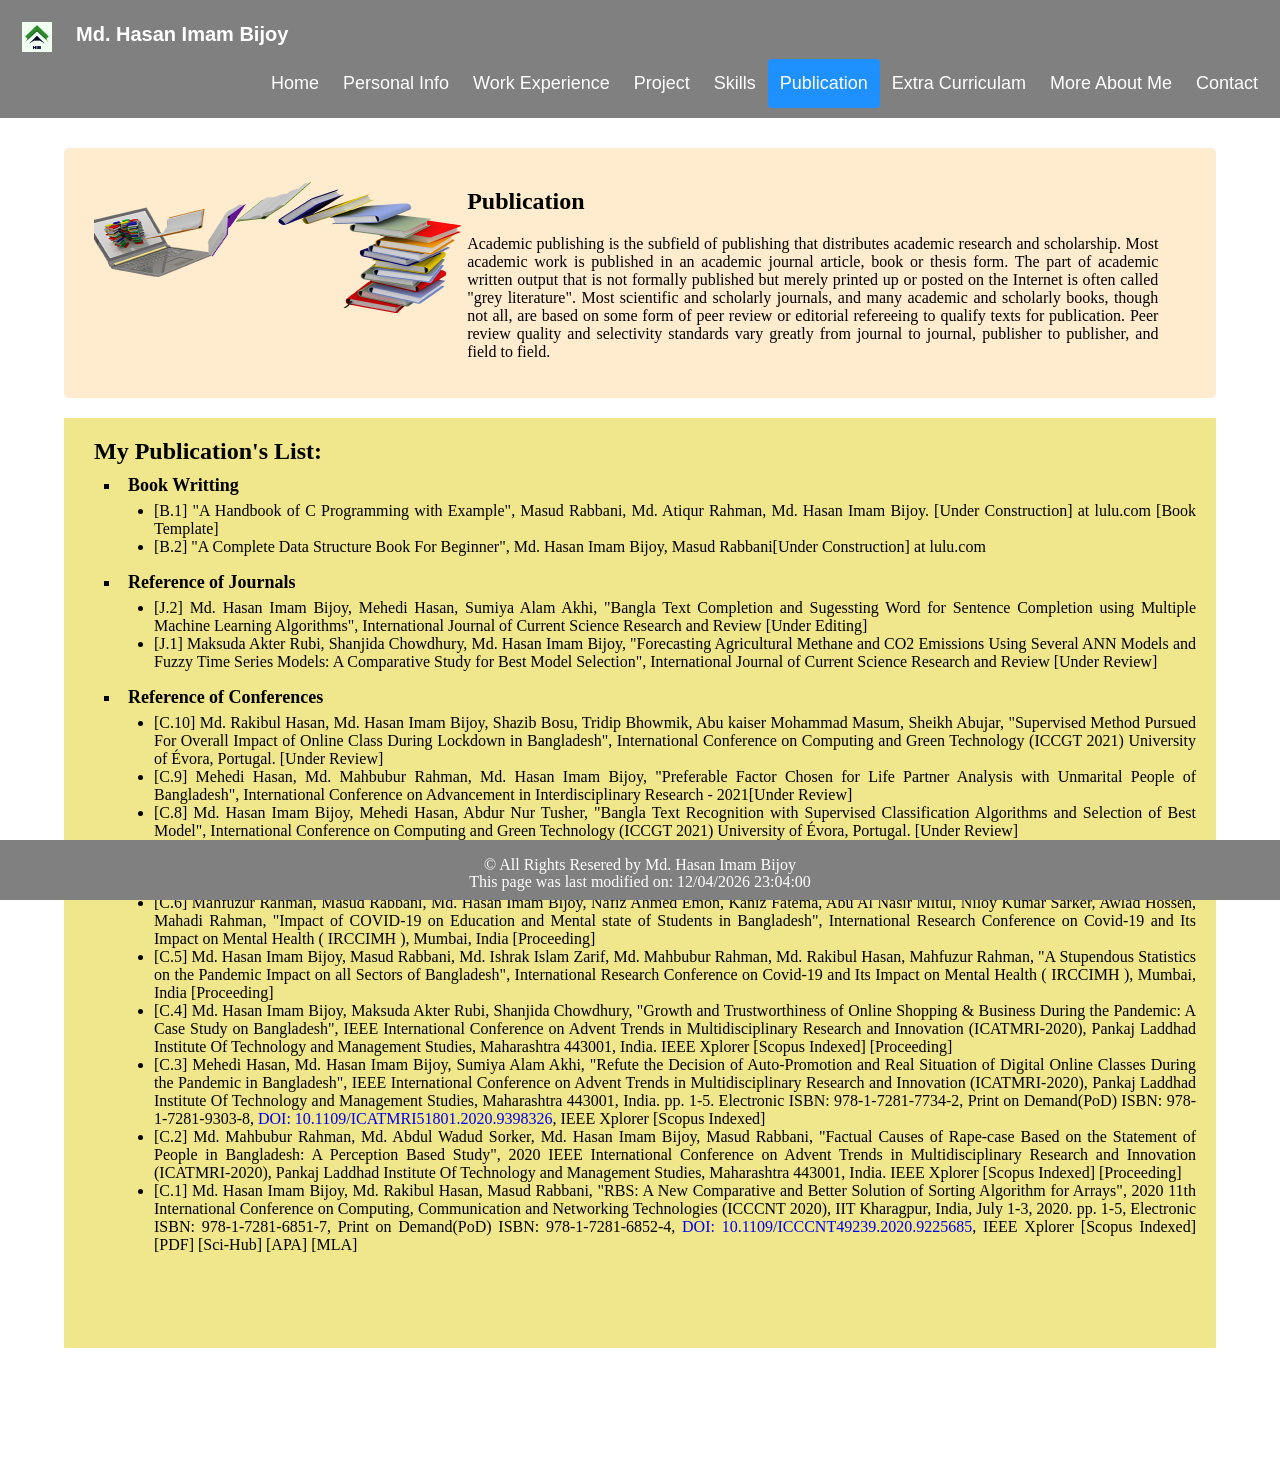
<file: publication.html>
<!DOCTYPE html>
<html>
<head>
    <meta name="viewport" content="width=device-width, initial-scale=1">
    <link rel = "stylesheet" href = "style.css">
    <title>Portfolio-Md. Hasan Imam Bijoy</title>
    

</head>
<body>

    <div class="header">
        <a href="index.html"><img src="favicon.png" style="height: 30px; float: left; align-items: center; width: 30px; "></a>    
            <a href="index.html" class="logo">Md. Hasan Imam Bijoy</a>
        <div class="header-right">
          <a href="index.html">Home</a>
          <a href="personal.html">Personal Info</a>
          <a href="workexperience.html">Work Experience</a>
          <a href="project.html">Project</a>
          <a href="skill.html">Skills</a>
          <a class="active" href="publication.html">Publication</a>
          <a href="extra.html">Extra Curriculam</a>
          <a href="moreabout.html">More About Me</a>
          <a href="contact.html">Contact</a>
          
        </div>
      </div>
      
      <div style="border-radius: 5px; width: 90%; height: 250px; background-color: blanchedalmond; margin: auto; margin-top: 30px;">

        <div style="width: 35%; float: left;">
          <img src="publication.png" alt="Publication List" title="Md. Hasan Imam Bijoy - Publication" style=" margin: 30px; width: 370px; height: 140px;">
        </div>
        <div style="width: 60%; float: left;">
          <h2 style="margin-top: 40px;font-family: Georgia, 'Times New Roman', Times, serif">Publication </h2>

          <p style=" text-align: justify; font-family: Georgia, 'Times New Roman', Times, serif">
            Academic publishing is the subfield of publishing that 
            distributes academic research and scholarship. Most academic
             work is published in an academic journal article, book or thesis form. 
             The part of academic written output that is not formally published but 
             merely printed up or posted on the Internet is often called "grey literature".
              Most scientific and scholarly journals, and many academic and scholarly books,
               though not all, are based on some form of peer review or editorial 
               refereeing to qualify texts for publication. Peer review quality
                and selectivity standards vary greatly from journal
             to journal, publisher to publisher, and field to field.
          </p>
  
        </div>
        
      </div>

      <div style="width: 90%; height: 930px; background-color:khaki; margin: auto;">

        <h2 style=" margin-left: 30px; padding-top: 20px; margin-bottom: -10px; font-family:Georgia, 'Times New Roman', Times, serif">My Publication's List:</h2>
        <li type="square"  style="font-size: large; font-weight: bold; margin-left: 40px; padding-top: 20px; margin-bottom: -10px; font-family:Georgia, 'Times New Roman', Times, serif">Book Writting</li>

            <ul class="project" style="margin-left: 50px; font-family: Georgia, 'Times New Roman', Times, serif;">
              <li> [B.1] <a>"A Handbook of C Programming with Example"</a>, Masud Rabbani, Md. Atiqur Rahman, Md. Hasan Imam Bijoy. [Under Construction] at <a>lulu.com</a> <a>[Book Template] </a></li>
              <li> [B.2] <a>"A Complete Data Structure Book For Beginner"</a>, Md. Hasan Imam Bijoy, Masud Rabbani[Under Construction] at <a>lulu.com</a></li>
            </ul>

        <li type="square"  style="font-size: large; font-weight: bold; margin-left: 40px; margin-bottom: -10px; font-family:Georgia, 'Times New Roman', Times, serif">Reference of Journals</li>

        <ul class="project" style="margin-left: 50px; font-family: Georgia, 'Times New Roman', Times, serif;">
          <li> [J.2] <a>Md. Hasan Imam Bijoy, Mehedi Hasan, Sumiya Alam Akhi, "Bangla Text Completion and Sugessting Word for Sentence Completion using Multiple Machine Learning Algorithms", International Journal of Current Science Research and Review [Under Editing]</a></li>
          <li> [J.1] <a>Maksuda Akter Rubi, Shanjida Chowdhury, Md. Hasan Imam Bijoy, "Forecasting Agricultural Methane and CO2 Emissions Using Several ANN Models and Fuzzy Time Series Models: A Comparative Study for Best Model Selection", International Journal of Current Science Research and Review [Under Review]</a></li>
        </ul>

        <li type="square"  style="font-size: large; font-weight: bold; margin-left: 40px; margin-bottom: -10px; font-family:Georgia, 'Times New Roman', Times, serif">Reference of Conferences</li>
        <ul class="project" style="margin-left: 50px; font-family: Georgia, 'Times New Roman', Times, serif;">
          <li> [C.10] <a>Md. Rakibul Hasan, Md. Hasan Imam Bijoy, Shazib Bosu, Tridip Bhowmik, Abu kaiser Mohammad Masum, Sheikh Abujar, "Supervised Method Pursued For Overall Impact of Online Class During Lockdown in Bangladesh", International Conference on Computing and Green Technology (ICCGT 2021) University of Évora, Portugal. [Under Review]</a></li>
          <li> [C.9] <a>Mehedi Hasan, Md. Mahbubur Rahman, Md. Hasan Imam Bijoy, "Preferable Factor Chosen for Life Partner Analysis with Unmarital People of Bangladesh", International Conference on Advancement in Interdisciplinary Research - 2021[Under Review]</a></li>
          <li> [C.8] <a>Md. Hasan Imam Bijoy, Mehedi Hasan, Abdur Nur Tusher, "Bangla Text Recognition with Supervised Classification Algorithms and Selection of Best Model", International Conference on Computing and Green Technology (ICCGT 2021) University of Évora, Portugal. [Under Review]</a></li>
          <li> [C.7] <a>Maksuda Akter Rubi, Shanjida Chowdhury, Md. Hasan Imam Bijoy, "Application of Artificial Neural Network for Predicting Agricultural Methane and CO2 Emissions in Bangladesh", INTERNATIONAL CONFERENCE ON SUSTAINABLE MATERIALS AND ITS GREEN TECHNOLOGIES FOR INDUSTRY 4.0 (SMIGT -2021), Adithya Institute of Technology, Coimbatore, India. [Under Review]</a></li>
          <li> [C.6] <a>Mahfuzur Rahman, Masud Rabbani, Md. Hasan Imam Bijoy, Nafiz Ahmed Emon, Kaniz Fatema, Abu Al Nasir Mitul, Niloy Kumar Sarker, Awlad Hossen, Mahadi Rahman, "Impact of COVID-19 on Education and Mental state of Students in Bangladesh", International Research Conference on Covid-19 and Its Impact on Mental Health ( IRCCIMH ), Mumbai, India [Proceeding]</a></li>
          <li> [C.5] <a>Md. Hasan Imam Bijoy, Masud Rabbani, Md. Ishrak Islam Zarif, Md. Mahbubur Rahman, Md. Rakibul Hasan, Mahfuzur Rahman, "A Stupendous Statistics on the Pandemic Impact on all Sectors of Bangladesh", International Research Conference on Covid-19 and Its Impact on Mental Health ( IRCCIMH ), Mumbai, India [Proceeding]</a></li>
          <li> [C.4] <a>Md. Hasan Imam Bijoy, Maksuda Akter Rubi, Shanjida Chowdhury, "Growth and Trustworthiness of Online Shopping & Business During the Pandemic: A Case Study on Bangladesh", IEEE International Conference on Advent Trends in Multidisciplinary Research and Innovation (ICATMRI-2020), Pankaj Laddhad Institute Of Technology and Management Studies, Maharashtra 443001, India. IEEE Xplorer [Scopus Indexed] [Proceeding]</a></li>
          <li> [C.3] <a>Mehedi Hasan, Md. Hasan Imam Bijoy, Sumiya Alam Akhi, "Refute the Decision of Auto-Promotion and Real Situation of Digital Online Classes During the Pandemic in Bangladesh", IEEE International Conference on Advent Trends in Multidisciplinary Research and Innovation (ICATMRI-2020), Pankaj Laddhad Institute Of Technology and Management Studies, Maharashtra 443001, India. pp. 1-5. Electronic ISBN: 978-1-7281-7734-2, Print on Demand(PoD) ISBN: 978-1-7281-9303-8, <a href="https://ieeexplore.ieee.org/document/9398326" target="_blank" >DOI: 10.1109/ICATMRI51801.2020.9398326</a>, IEEE Xplorer [Scopus Indexed]</a></li>
          <li> [C.2] <a>Md. Mahbubur Rahman, Md. Abdul Wadud Sorker, Md. Hasan Imam Bijoy, Masud Rabbani, "Factual Causes of Rape-case Based on the Statement of People in Bangladesh: A Perception Based Study", 2020 IEEE International Conference on Advent Trends in Multidisciplinary Research and Innovation (ICATMRI-2020), Pankaj Laddhad Institute Of Technology and Management Studies, Maharashtra 443001, India. IEEE Xplorer [Scopus Indexed] [Proceeding]</a></li>
          <li> [C.1] <a></a>Md. Hasan Imam Bijoy, Md. Rakibul Hasan, Masud Rabbani, "RBS: A New Comparative and Better Solution of Sorting Algorithm for Arrays", 2020 11th International Conference on Computing, Communication and Networking Technologies (ICCCNT 2020), IIT Kharagpur, India, July 1-3, 2020. pp. 1-5, Electronic ISBN: 978-1-7281-6851-7, Print on Demand(PoD) ISBN: 978-1-7281-6852-4, <a href="https://ieeexplore.ieee.org/document/9225685" target="_blank" >DOI: 10.1109/ICCCNT49239.2020.9225685</a>, IEEE Xplorer [Scopus Indexed] [PDF] [Sci-Hub] [APA] [MLA]</a></li>
        </ul>
      </div>
    </div> <div style="height: 120px;"></div>

    <div style="height: 60px;  width: 100%; position: fixed; background-color: gray; left: 0; bottom: 0; text-align: center; font-family: Georgia, 'Times New Roman', Times, serif; color: white;">

        <p style="margin-bottom: -1px;">&copy; All Rights Resered by Md. Hasan Imam Bijoy</p>
        <script language="Javascript" style="margin-top: -20px;">
          document.write("This page was last modified on: " +document.lastModified +"");
          </SCRIPT>
    </div>
    </div>

</body>
</html>
</file>
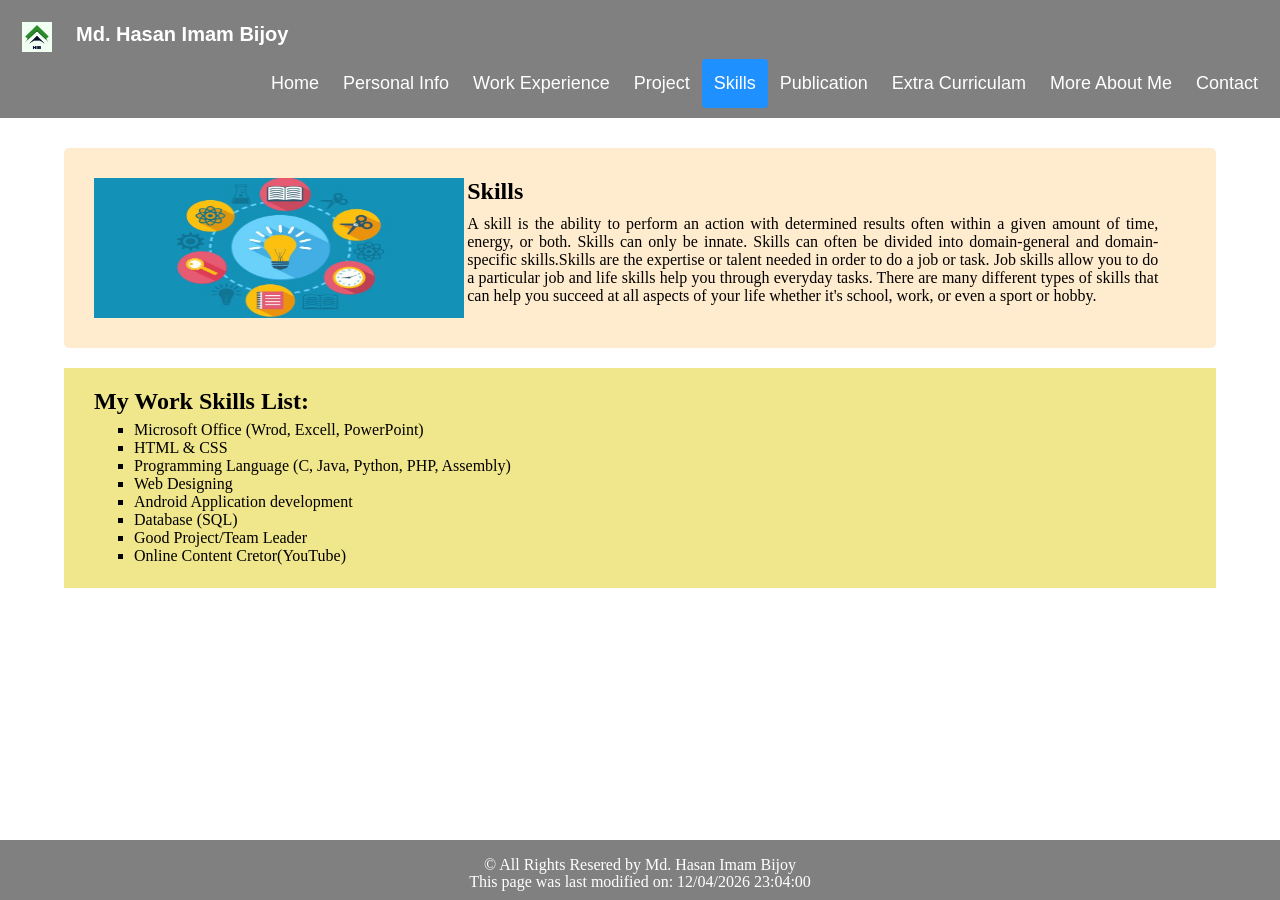
<file: skill.html>
<!DOCTYPE html>
<html>

<head>
  <meta name="viewport" content="width=device-width, initial-scale=1">
  <link rel="stylesheet" href="style.css">
  <Title>Portfolio- Md. Hasan Imam Bijoy</Title>


</head>

<body>

  <div class="header">
    <a href="index.html"><img src="favicon.png"
        style="height: 30px; float: left; align-items: center; width: 30px; "></a>
    <a href="index.html" class="logo">Md. Hasan Imam Bijoy</a>
    <div class="header-right">
      <a href="index.html">Home</a>
      <a href="personal.html">Personal Info</a>
      <a href="workexperience.html">Work Experience</a>
      <a href="project.html">Project</a>
      <a class="active" href="skill.html">Skills</a>
      <a href="publication.html">Publication</a>
      <a href="extra.html">Extra Curriculam</a>
      <a href="moreabout.html">More About Me</a>
      <a href="contact.html">Contact</a>

    </div>
  </div>

  <div
    style="border-radius: 5px; width: 90%; height: 200px; background-color: blanchedalmond; margin: auto; margin-top: 30px;">

    <div style="width: 35%; float: left;">
      <img src="skill.jpg" alt="Projects List" title="Md. Hasan Imam Bijoy - Projects"
        style=" margin: 30px; width: 370px; height: 140px;">
    </div>
    <div style="width: 60%; float: left;">
      <h2 style="margin-top: 30px;font-family: Georgia, 'Times New Roman', Times, serif">Skills </h2>

      <p style="margin-top: -10px; text-align: justify; font-family: Georgia, 'Times New Roman', Times, serif">

        A skill is the ability to perform an action with determined
        results often within a given amount of time, energy, or both.
        Skills can only be innate. Skills can often be divided into
        domain-general and domain-specific skills.Skills are the
        expertise or talent needed in order to do a job or task.
        Job skills allow you to do a particular job and life skills help you
        through everyday tasks. There are many different types of skills that
        can help you succeed at all aspects of your life whether
        it's school, work, or even a sport or hobby.
      </p>

    </div>

  </div>
  </div>

  <div style="width: 90%; height:220px; background-color:khaki; margin: auto;">

    <h2
      style=" margin-left: 30px; padding-top: 20px; margin-bottom: -10px; font-family:Georgia, 'Times New Roman', Times, serif">
      My Work Skills List:</h2>

    <ul style="margin-left: 30px; font-family: Georgia, 'Times New Roman', Times, serif;">
      <li type="square">Microsoft Office (Wrod, Excell, PowerPoint)</li>
      <li type="square">HTML & CSS</li>
      <li type="square">Programming Language (C, Java, Python, PHP, Assembly)</li>
      <li type="square">Web Designing</li>
      <li type="square">Android Application development</li>
      <li type="square">Database (SQL)</li>
      <li type="square">Good Project/Team Leader</li>
      <li type="square">Online Content Cretor(YouTube)</li>
    </ul>

  </div>
  </div>
  <div style="height: 120px;"></div>

  <div
    style="height: 60px;  width: 100%; position: fixed; background-color: gray; left: 0; bottom: 0; text-align: center; font-family: Georgia, 'Times New Roman', Times, serif; color: white;">

    <p style="margin-bottom: -1px;">&copy; All Rights Resered by Md. Hasan Imam Bijoy</p>
    <script language="Javascript" style="margin-top: -20px;">
      document.write("This page was last modified on: " + document.lastModified + "");
    </SCRIPT>
  </div>
  </div>

</body>

</html>
</file>
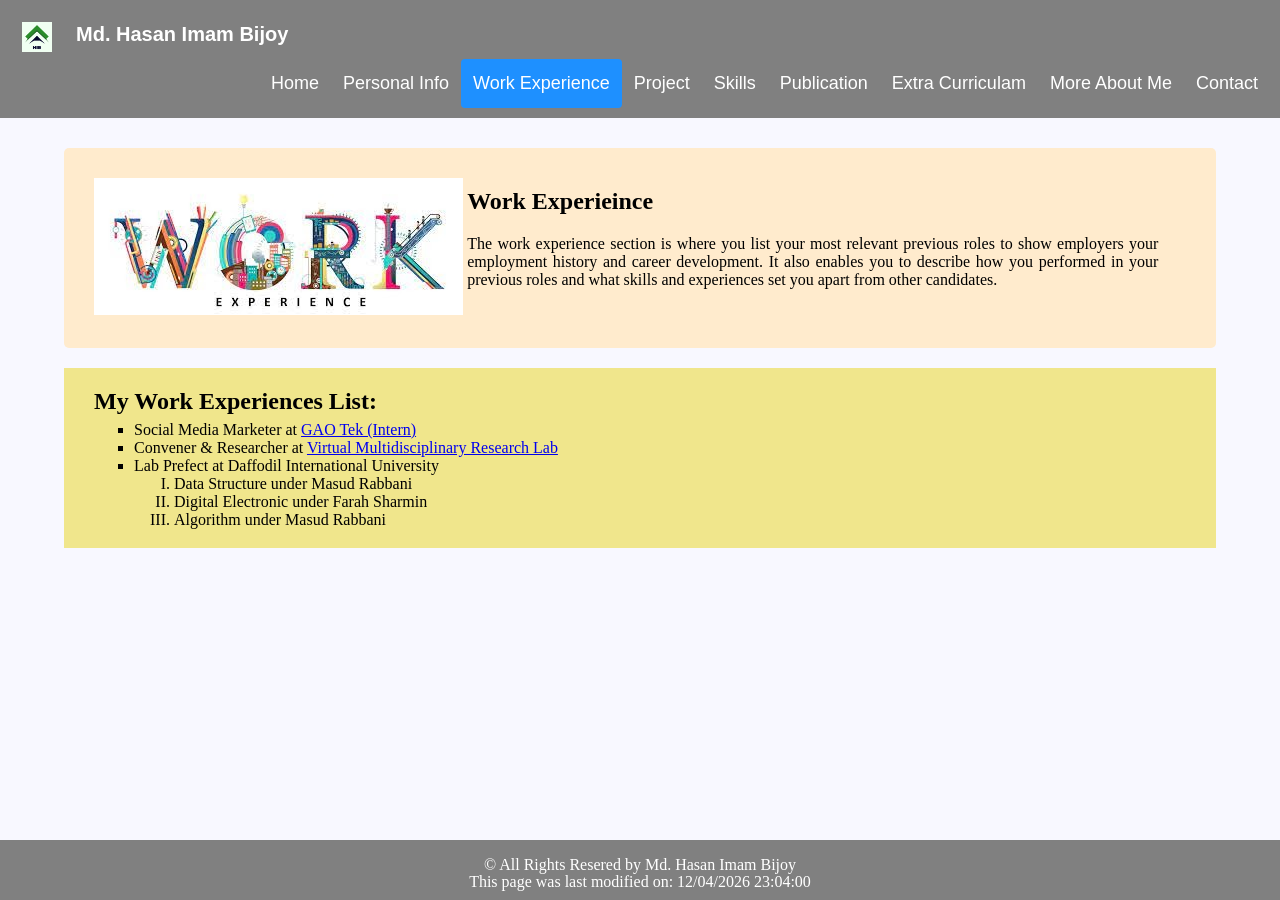
<file: workexperience.html>
<!DOCTYPE html>
<html>
<head>
    <meta name="viewport" content="width=device-width, initial-scale=1">
    <link rel = "stylesheet" href = "style.css">
    <Title>Md. Hasan Imam Bijoy- Work Experience</Title>
    

</head>
<body class="work">

    <div class="header">
        <a href="index.html"><img src="favicon.png" style="height: 30px; float: left; align-items: center; width: 30px; "></a>
        <a href="index.html" class="logo">Md. Hasan Imam Bijoy</a>
        <div class="header-right">
          <a href="index.html">Home</a>
          <a href="personal.html">Personal Info</a>
          <a class="active" href="workexperience.html">Work Experience</a>
          <a href="project.html">Project</a>
          <a href="skill.html">Skills</a>
          <a href="publication.html">Publication</a>
          <a href="extra.html">Extra Curriculam</a>
          <a href="moreabout.html">More About Me</a>
          <a href="contact.html">Contact</a>
          
        </div>
      </div>
      
      <div style="border-radius: 5px; width: 90%; height: 200px; background-color: blanchedalmond; margin: auto; margin-top: 30px;">

        <div style="width: 35%; float: left;">
          <img src="workexperience.jpg" alt="Work Experience" title="Md. Hasan Imam Bijoy - Work Experience" style=" margin: 30px;">
        </div>
        <div style="width: 60%; float: left;">
          <h2 style="margin-top: 40px;font-family: Georgia, 'Times New Roman', Times, serif">Work Experieince </h2>

          <p style=" text-align: justify; font-family: Georgia, 'Times New Roman', Times, serif">
            
            The work experience section is where you list your 
            most relevant previous roles to show employers your employment 
            history and career development. It also enables you to describe how you performed in your previous 
            roles and what skills and experiences set you apart from other candidates.
          </p>
  

        </div>
        
      </div>

      <div style="width: 90%; height: 180px; background-color:khaki; margin: auto;">

        <h2 style=" margin-left: 30px; padding-top: 20px; margin-bottom: -10px; font-family:Georgia, 'Times New Roman', Times, serif">My Work Experiences List:</h2>

        <ul style="margin-left: 30px; font-family: Georgia, 'Times New Roman', Times, serif;">
            <li type="square">Social Media Marketer at <a href="https://www.linkedin.com/company/gao-tek-inc-/" target="_blank">GAO Tek (Intern)</a></li>
            <li type="square">Convener & Researcher at <a href="https://sites.google.com/view/multi-research-lab/home" target="_blank">Virtual Multidisciplinary Research Lab</a></li>
            <li type="square">Lab Prefect at Daffodil International University
                <ol type="I">
                  <li>Data Structure under Masud Rabbani </li>
                  <li>Digital Electronic under Farah Sharmin</li>
                  <li>Algorithm under Masud Rabbani</li>
                </ol>
            </li>

        </ul>

      </div>
    </div> <div style="height: 120px;"></div>

    <div style="height: 60px;  width: 100%; position: fixed; background-color: gray; left: 0; bottom: 0; text-align: center; font-family: Georgia, 'Times New Roman', Times, serif; color: white;">

        <p style="margin-bottom: -1px;">&copy; All Rights Resered by Md. Hasan Imam Bijoy</p>
        <script language="Javascript" style="margin-top: -20px;">
          document.write("This page was last modified on: " +document.lastModified +"");
          </SCRIPT>
    </div>

</body>
</html>
</file>
<file: style.css>
* {box-sizing: border-box;}

body { 
  margin: 0;
  font-family:'Franklin Gothic Medium', 'Arial Narrow', Arial, sans-serif

}

.work
{
  background-color: ghostwhite;
  font-family: Georgia, 'Times New Roman', Times, serif"
}

.header {
  overflow: hidden;
  background-color: gray; 
  padding: 10px 10px;
}

.header a {
  float: left;
  color: white;
  text-align: center;
  padding: 12px;
  text-decoration: none;
  font-size: 18px; 
  line-height: 25px;
  border-radius: 4px;
}

.header a.logo {
  font-size: 20px;
  font-weight: bold;
}

.header a:hover {
  background-color: #ddd;
  color: black;
}

.header a.active {
  background-color: dodgerblue;
  color: white;
}

.header-right {
  float: right;
}


.project li{

  color:black;
  text-align: justify;
  margin-right: 20px;
}
.project li a{
  text-decoration: none;
}
.project li a:hover{
  text-decoration: underline;
  cursor: pointer;
  color: blue;
}
.custom{
  font-family: 'Lucida Sans', 'Lucida Sans Regular', 'Lucida Grande', 'Lucida Sans Unicode', Geneva, Verdana, sans-serif;
  font-weight: bold;
  text-align: center;
  font-size: x-large;
  color: teal;
  padding-top: 15px;
}

.custom2{
  font-family: 'Lucida Sans', 'Lucida Sans Regular', 'Lucida Grande', 'Lucida Sans Unicode', Geneva, Verdana, sans-serif;
  font-weight: bold;
  text-align: center;
  font-size: large;
  margin-top: -10px;
}
.custom3{
  font-family: 'Lucida Sans', 'Lucida Sans Regular', 'Lucida Grande', 'Lucida Sans Unicode', Geneva, Verdana, sans-serif;
  text-align: center;
  font-size: large;
  margin-top: -10px;
}

.contactme
{
  font-family: Georgia, 'Times New Roman', Times, serif;
  font-size: large;
  border: 2px solid gray;
  margin: 8px;
  padding-left: 10px;
}
#book-srch{
  font-weight: bold;  
  padding-left: 25px; 
  padding-top: 15px; 
  padding-bottom: 15px; 
  margin-left: 20px;
  padding-right: 25px; 
  margin-left: 10px; 
  color: black;
  border-radius: 10px;
  background-color: gray;

  
}
.connect{
  border-radius: 10px;
}
</file>
